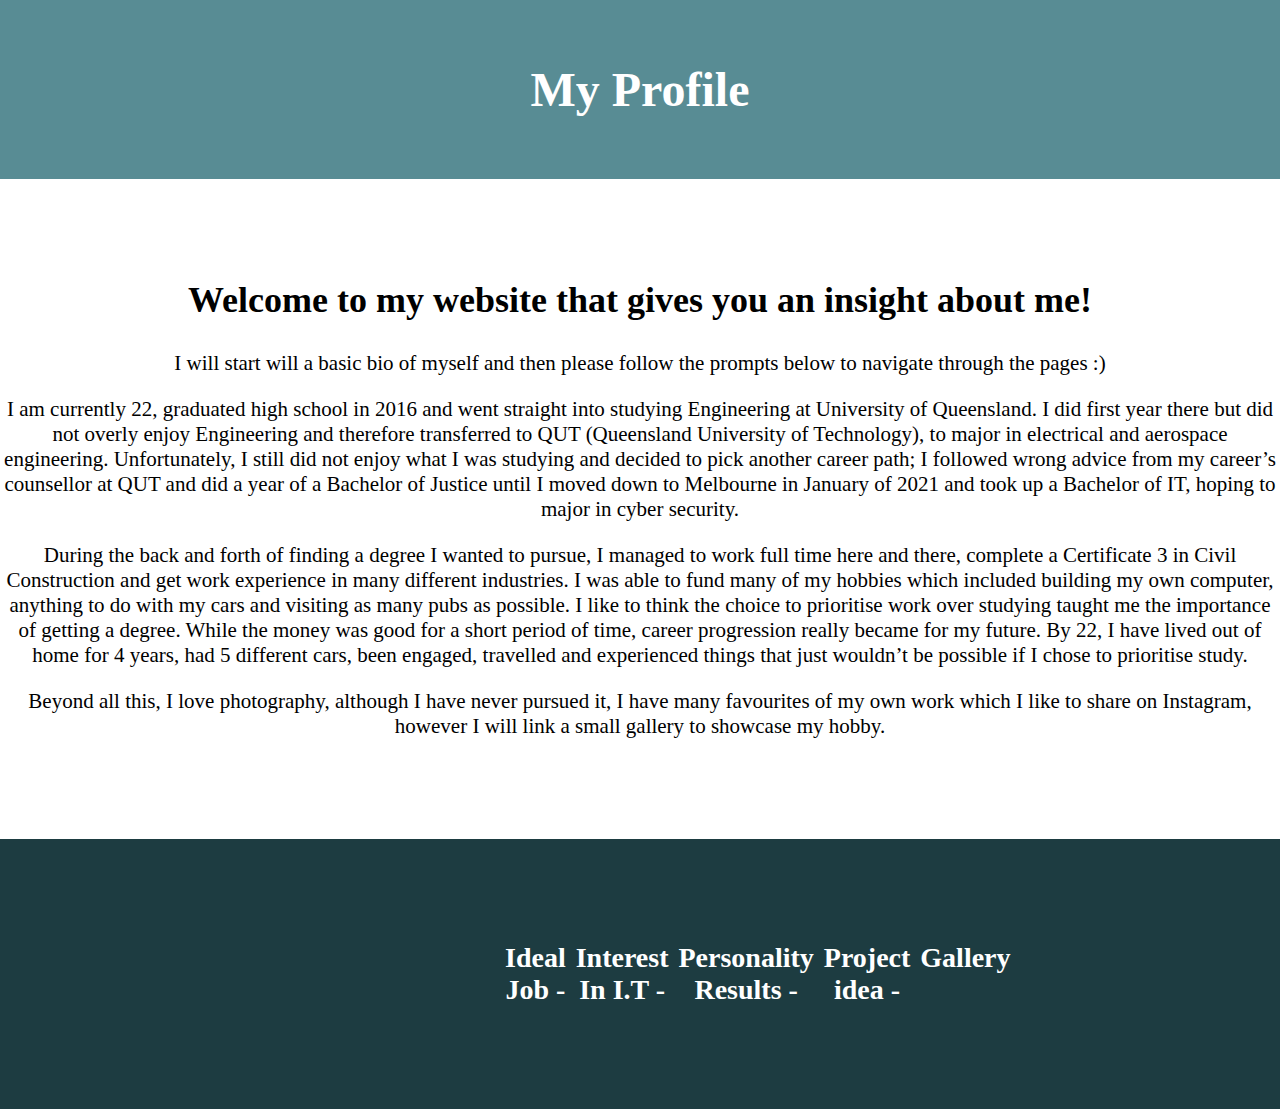
<file: Index.html>
<!DOCTYPE html>
<html>
    <head>
        <title>My Profile</title>
<link rel="stylesheet" href="css/styles.css">
        <!-- this is where I will link my CSS -->
    </head>
    <body>

     <header>
         <h1>My Profile</h1>
     </header>

     <main>
         <div class="intro">
             <h2>Welcome to my website that gives you an insight about me!</h2>
             <p>I will start will a basic bio of myself and then please follow the prompts below to navigate through the pages :)</p>
             <p>I am currently 22, graduated high school in 2016 and went straight into studying Engineering at University of Queensland.
               I did first year there but did not overly enjoy Engineering and therefore transferred to QUT (Queensland University of Technology),
               to major in electrical and aerospace engineering. Unfortunately, I still did not enjoy what I was studying and decided to pick another career path;
               I followed wrong advice from my career’s counsellor at QUT and did a year of a Bachelor of
               Justice until I moved down to Melbourne in January of 2021 and took up a Bachelor of IT, hoping to major in cyber security.</p>
             <p>During the back and forth of finding a degree I wanted to pursue, I managed to work full time here and there,
                complete a Certificate 3 in Civil Construction and get work experience in many different industries. I was able to
                 fund many of my hobbies which included building my own computer, anything to do with my cars and visiting as many
                 pubs as possible. I like to think the choice to prioritise work over studying taught me the importance of getting a degree.
                  While the money was good for a short period of time, career progression really became for my future. By 22, I have lived out of
                  home for 4 years, had 5 different cars, been engaged, travelled and experienced things that just wouldn’t be possible if I chose
                  to prioritise study. </p>
                  <p>Beyond all this, I love photography, although I have never pursued it, I have many favourites of my own work which I like to share on Instagram,
                     however I will link a small gallery to showcase my hobby. </p>
         </div>
         <div class="my-layout">
             <div class="columns">


                 <div class="column">
                     <h3> <a href="ideal.html">Ideal Job - </a></h3>
                 </div>


                 <div class="column">
                     <h3><a href="interest.html">Interest In I.T - </a></h3>
                 </div>


                 <div class="column">
                     <h3><a href="results.html">Personality Results - </a></h3>
                 </div>
                 <div class="column">
                   <h3><a href="project.html">Project idea - </a></h3>

                 </div>
                 <div class="column">
                   <h3><a href="gallery.html">Gallery </a></h3>
                 </div>

             </div>
         </div>

     </main>

    </body>
</html>
</file>
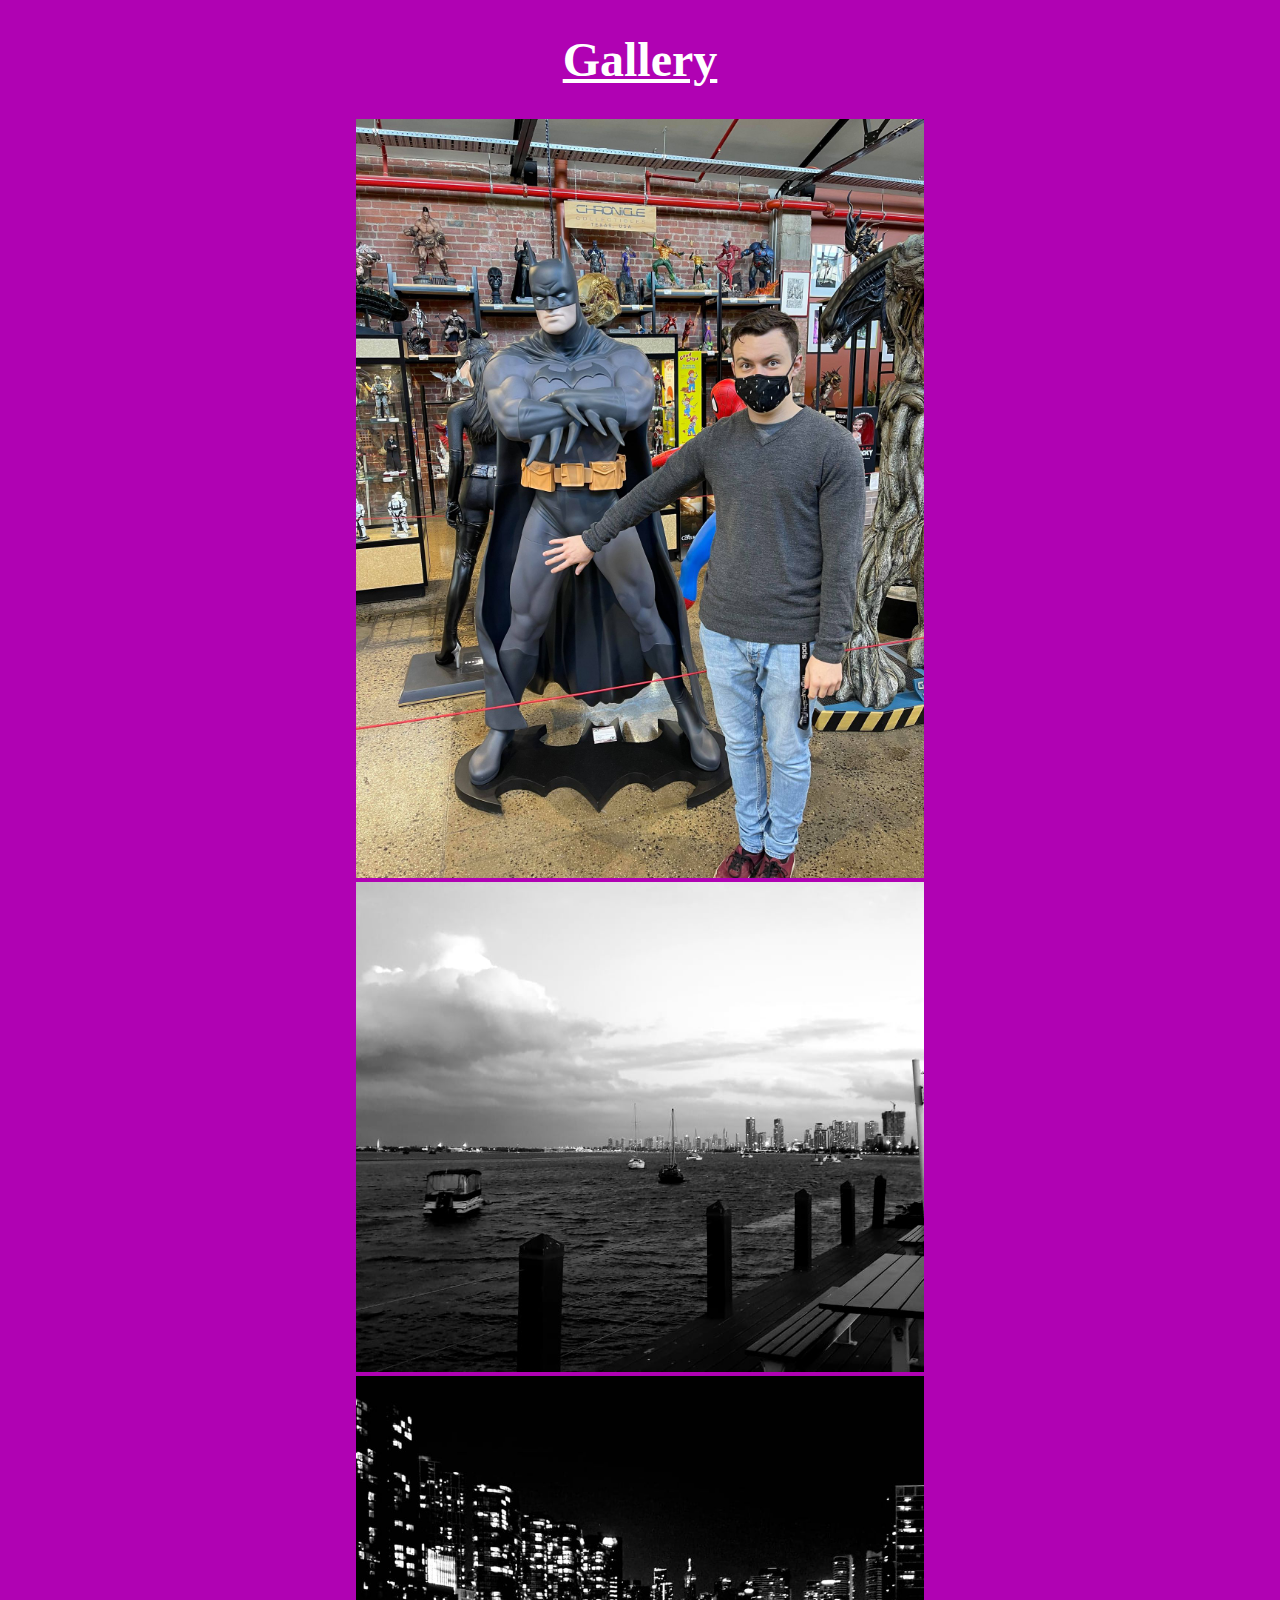
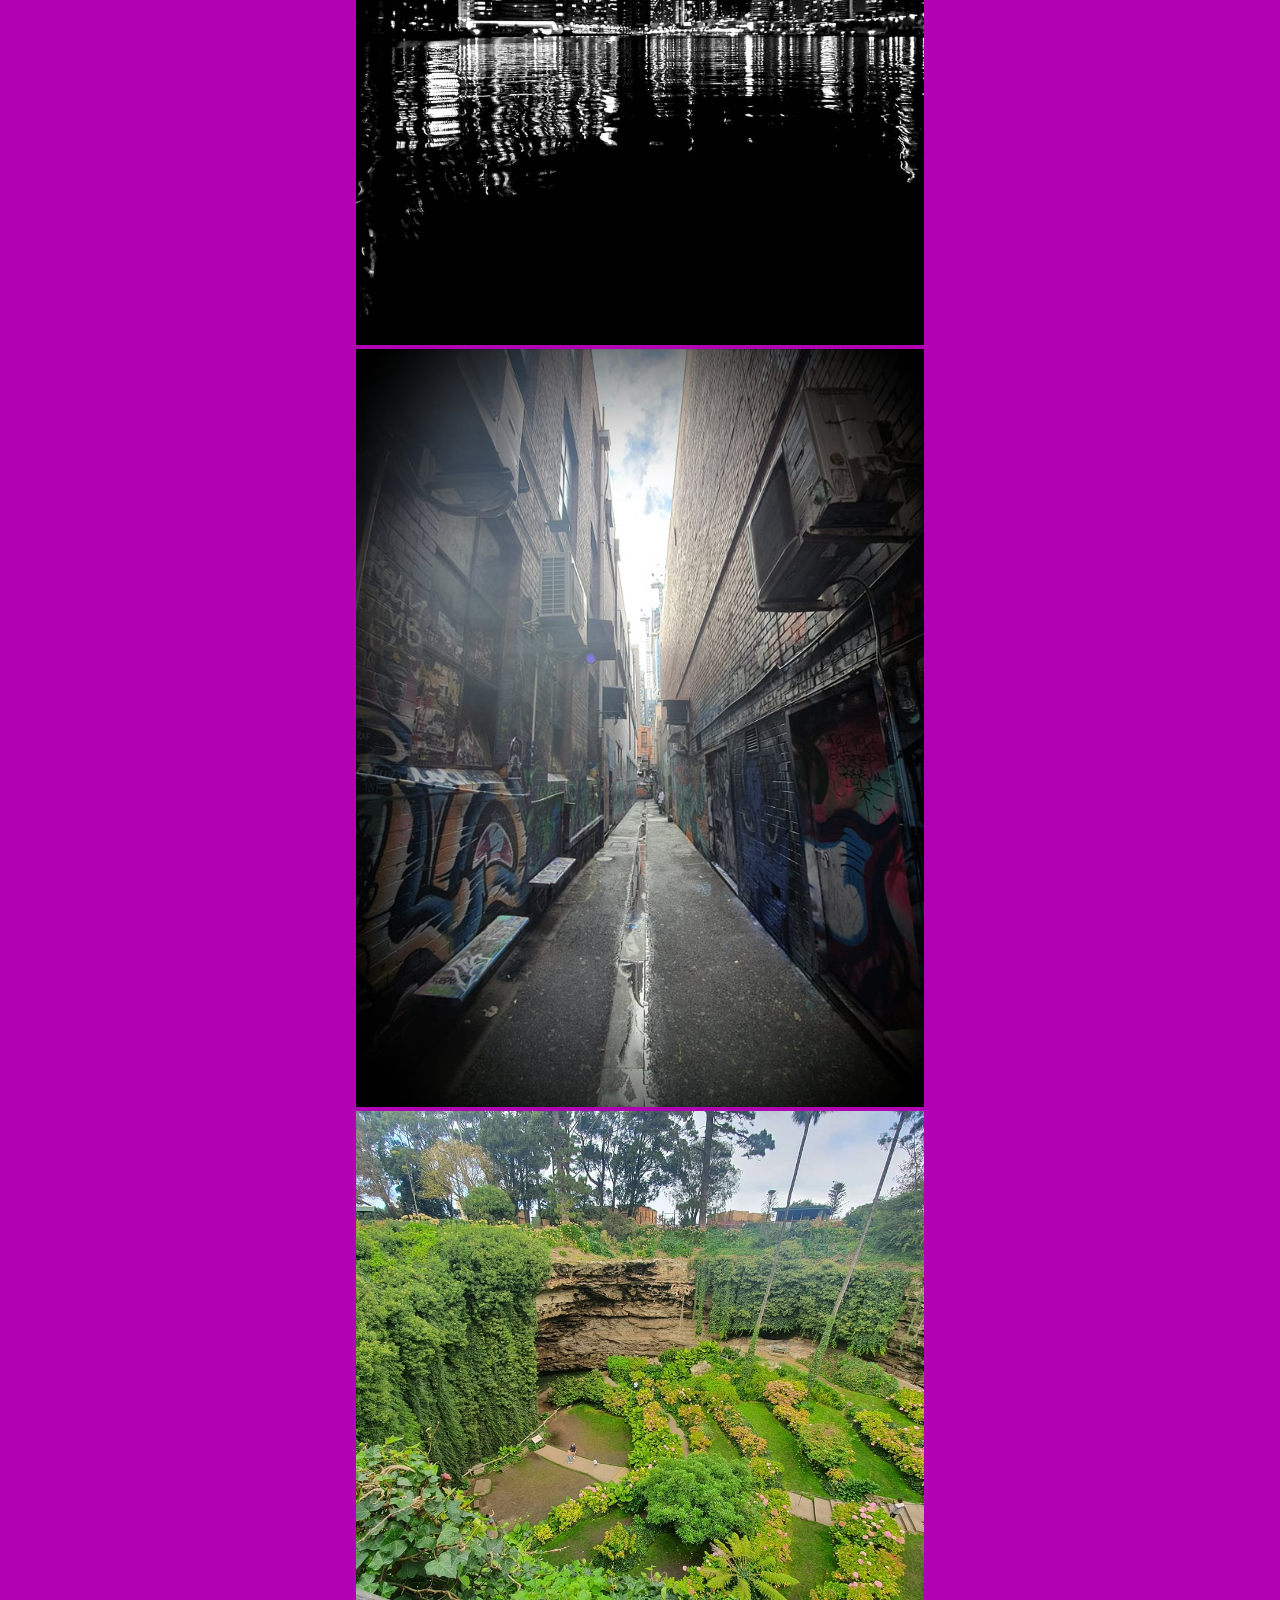
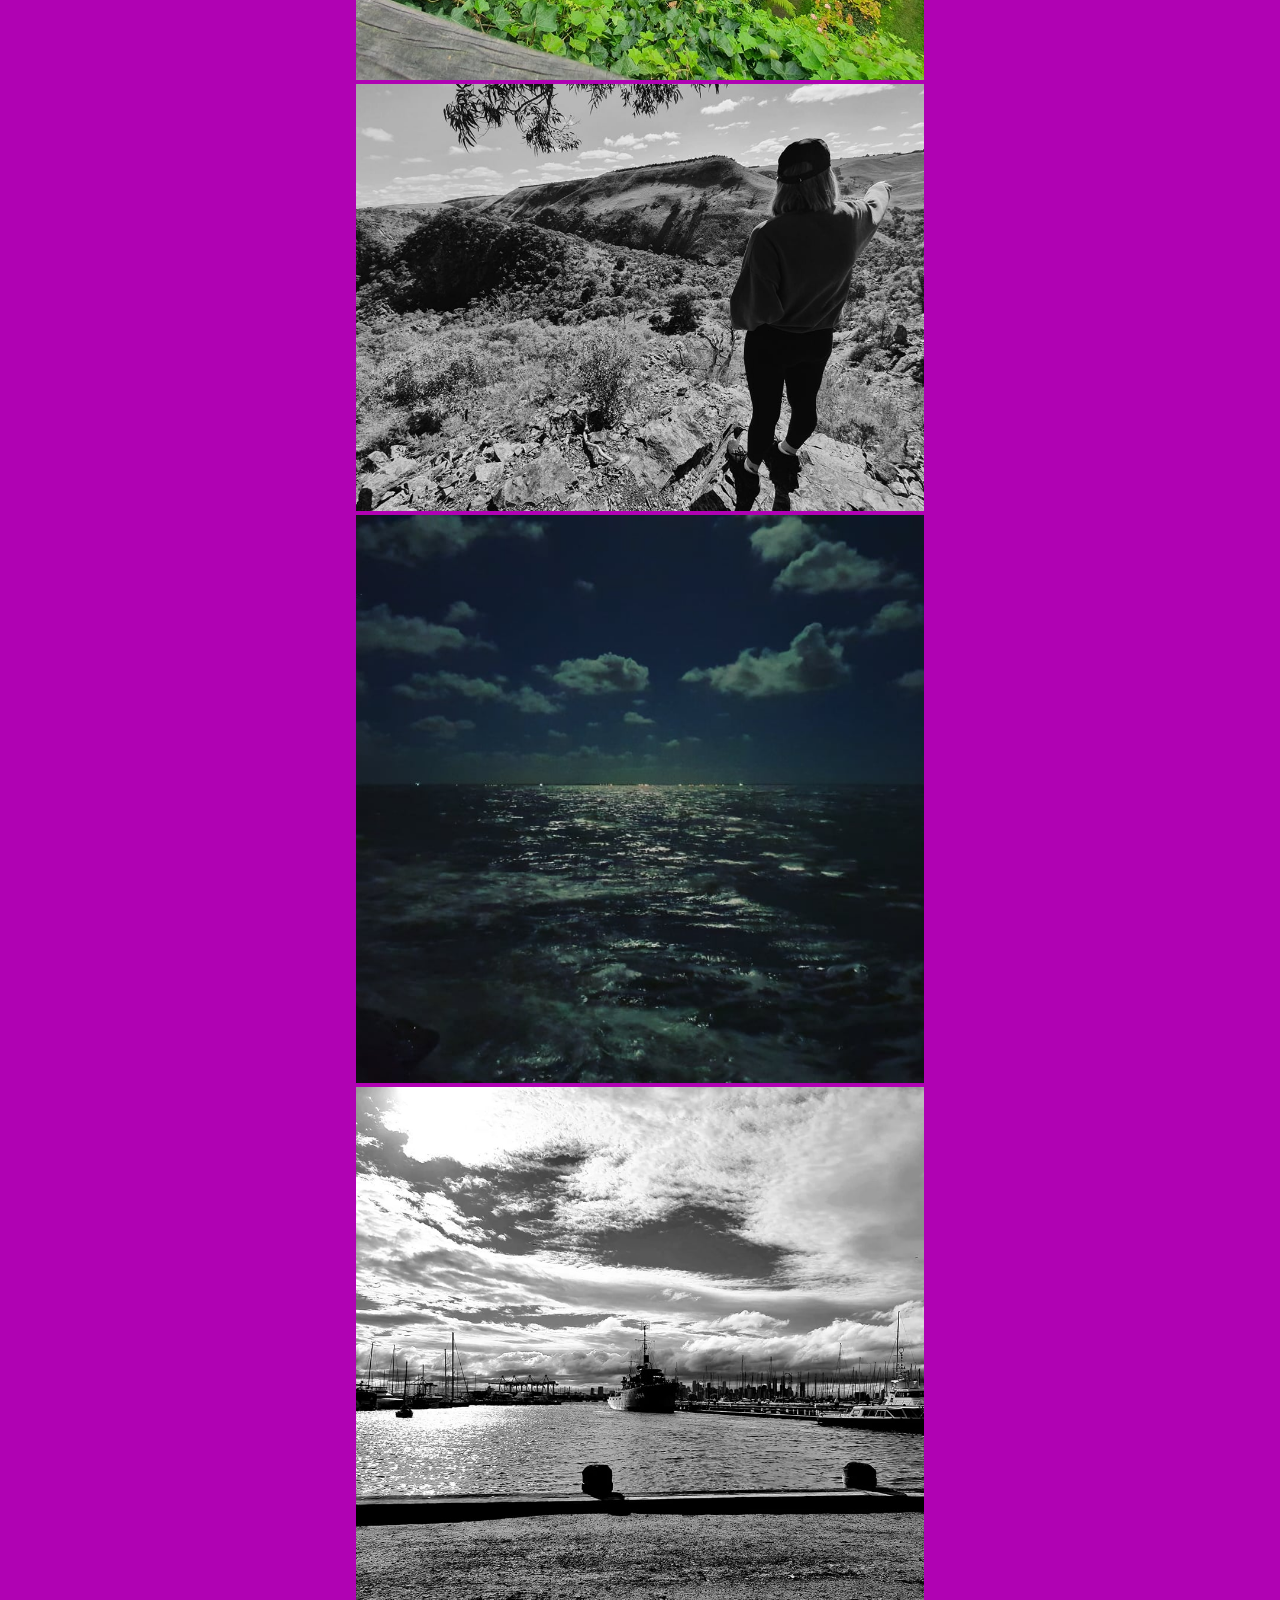
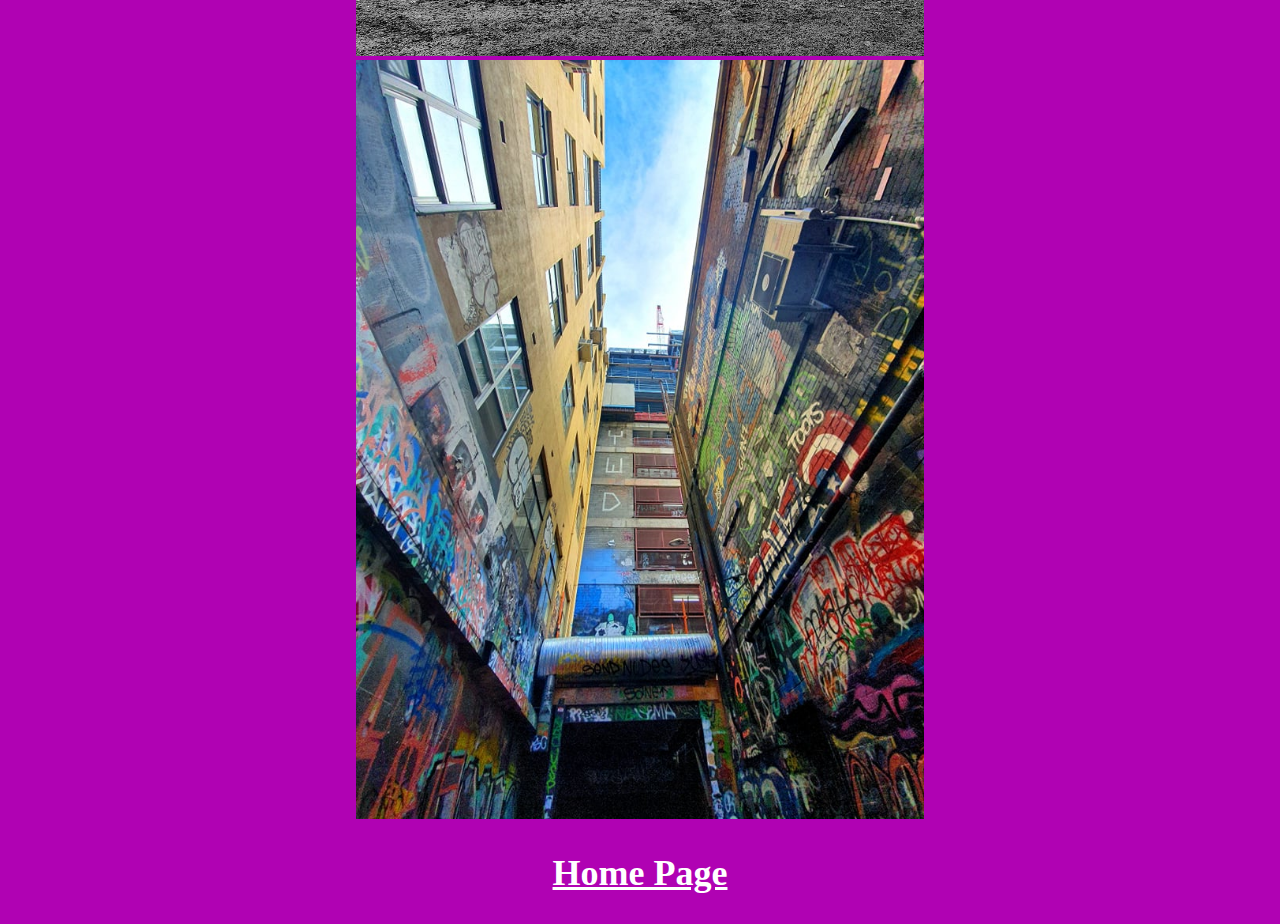
<file: gallery.html>
<!DOCTYPE html>
<html>
  <head>
    <title>Gallery</title>
    <style>
      h1 {
          font-size: 48px;
          text-align:center;
          color: #fff;
      }
      h2 {
        font-size: 36px;
        text-align:center;
        color: #fff;
      }
      a {
        color: #fff;
      }
      body {
        background:#b002b3;
      }
.gallery {
  display: block;
   margin-left: auto;
   margin-right: auto;
   width: 45%;
}

.gallery:hover {
  border: 1px solid #777;
}

.gallery img {
  width: 100%;
  height: auto;
}

    </style>
  </head>
  <body>
    <h1><u>Gallery</u></h1>
    <div style="text-align: center;">

      <div class="gallery">
    <a target="_blank" href="images/Batman.jpg">
      <img src="images/Batman.jpg" alt="popcultha">
    </a>
  </div>

    <div class="gallery">
  <a target="_blank" href="images/bandw1.jpg">
    <img src="images/bandw1.jpg" alt="coast">
  </a>
</div>

<div class="gallery">
<a target="_blank" href="images/bandw2.jpg">
<img src="images/bandw2.jpg" alt="City">
</a>
</div>

<div class="gallery">
<a target="_blank" href="images/melb1.jpg">
<img src="images/melb1.jpg" alt="laneway">
</a>

</div>

<div class="gallery">
  <a target="_blank" href="images/sinkhole.jpg">
    <img src="images/sinkhole.jpg" alt="sinkhole">
  </a>
</div>

<div class="gallery">
  <a target="_blank" href="images/bandw3.jpg">
    <img src="images/bandw3.jpg" alt="Hike">
  </a>
</div>

<div class="gallery">
  <a target="_blank" href="images/ocean.jpg">
    <img src="images/ocean.jpg" alt="ocean">
  </a>
</div>

  <div class="gallery">
    <a target="_blank" href="images/bandw4.jpg">
      <img src="images/bandw4.jpg" alt="Port">
</div>

      <div class="gallery">
        <a target="_blank" href="images/melb2.jpg">
          <img src="images/melb2.jpg" alt="sky">
</div>

</div>
<h2><a href="index.html">Home Page</a></h2>
</body>
</html>
</file>
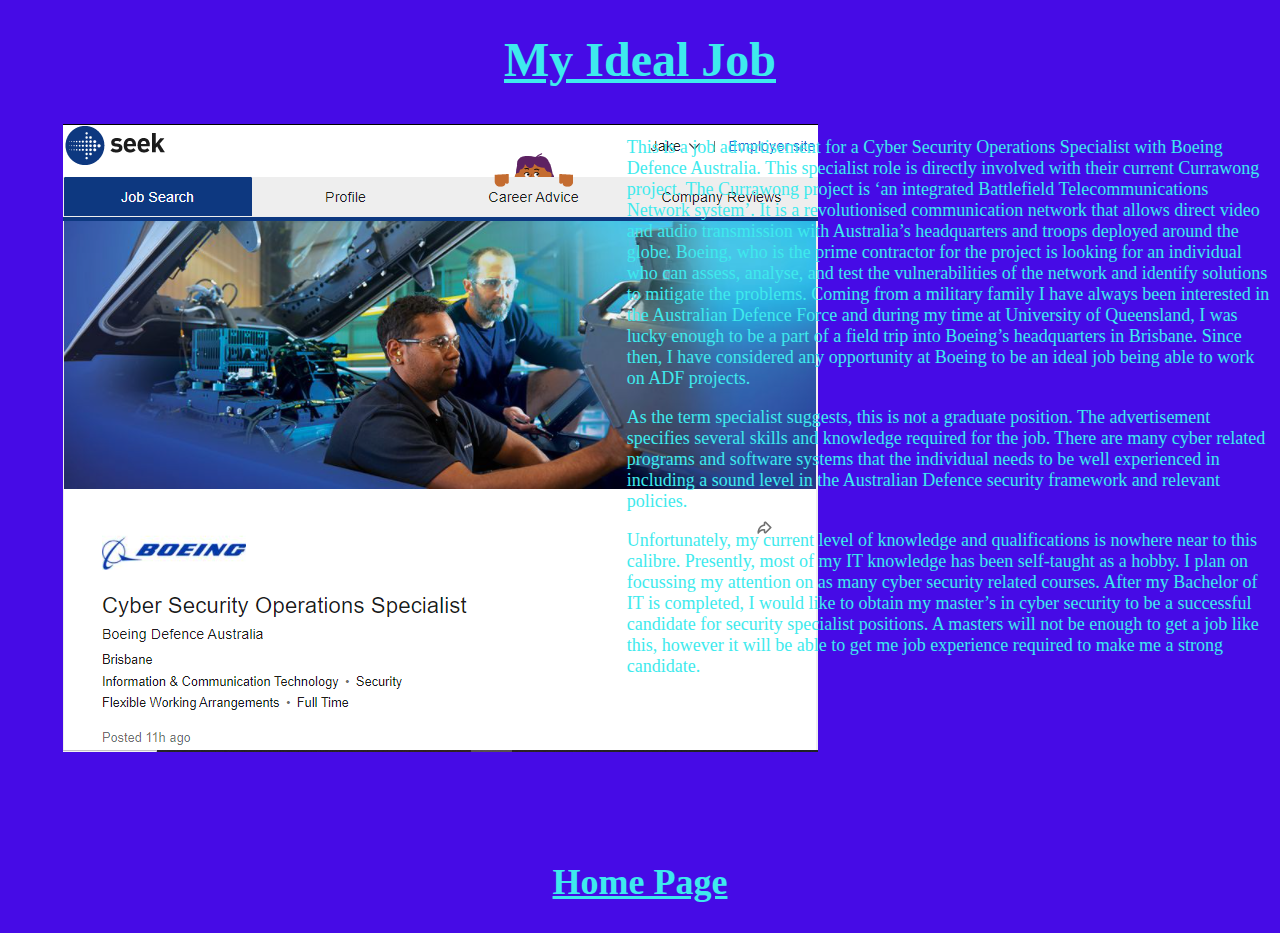
<file: ideal.html>
<!DOCTYPE html>
<html>
<head>
<title>My Ideal Job</title>
<style>
body {
  background-color: #460be6;
  color: #3eeaed;
}
h1 {
  text-align: center;
  font-size: 48px;
}
h2 {
  text-align: center;
  margin-top: 100px;
  font-size: 36px;

}
* {
  box-sizing: border-box;
}
.mainboeing {
  content: "clear";
  clear: both;
  display: table;
}
.boeing {
  float: left;
  width: 45%;
  padding: 5px;
  margin-left: 50px;
}

.boeing:hover {
  border: 2px solid #777;
}

#again {
  margin: 0 25px;
    color: #3eeaed;
}
</style>
</head>
<body>
<h1><u>My Ideal Job</u></h1>
<div class="mainboeing">

<div class="boeing">
<a target="_blank" href="images/boeing.png">
<img src="images/boeing.png" alt="seek-ad">
</a>
</div>
<div class="">
  <p style="font-size: 18px;"> This is a job advertisement for a Cyber Security Operations Specialist with Boeing Defence Australia. This specialist role is directly involved
    with their current Currawong project. The Currawong project is ‘an integrated Battlefield Telecommunications Network system’.
    It is a revolutionised communication network that allows direct video and audio transmission with Australia’s
    headquarters and troops deployed around the globe. Boeing, who is the prime contractor for the project is looking for an
    individual who can assess, analyse, and test the vulnerabilities of the network and identify solutions to mitigate the problems.
    Coming from a military family I have always been interested in the Australian Defence Force and during my time at University of Queensland,
    I was lucky enough to be a part of a field trip into Boeing’s headquarters in Brisbane. Since then, I have considered any opportunity at Boeing to
     be an ideal job being able to work on ADF projects. </p>
     <p style="font-size: 18px;">As the term specialist suggests, this is not a graduate position. The advertisement specifies several skills and knowledge required for the job.
        There are many cyber related programs and software systems that the individual needs to be well experienced in including a sound level in the
         Australian Defence security framework and relevant policies. </p>
         <p style="font-size: 18px;">Unfortunately, my current level of knowledge and qualifications is nowhere near to this calibre. Presently, most of my IT knowledge has
           been self-taught as a hobby. I plan on focussing my attention on as many cyber security related courses. After my Bachelor of IT is completed,
            I would like to obtain my master’s in cyber security to be a successful candidate for security specialist positions. A masters will not be
            enough to get a job like this, however it will be able to get me job experience required to make me a strong candidate. </p>

</div>
</div>
  <h2><a href="index.html" id="again">Home Page</a></h2>
</body>

</html>
</file>
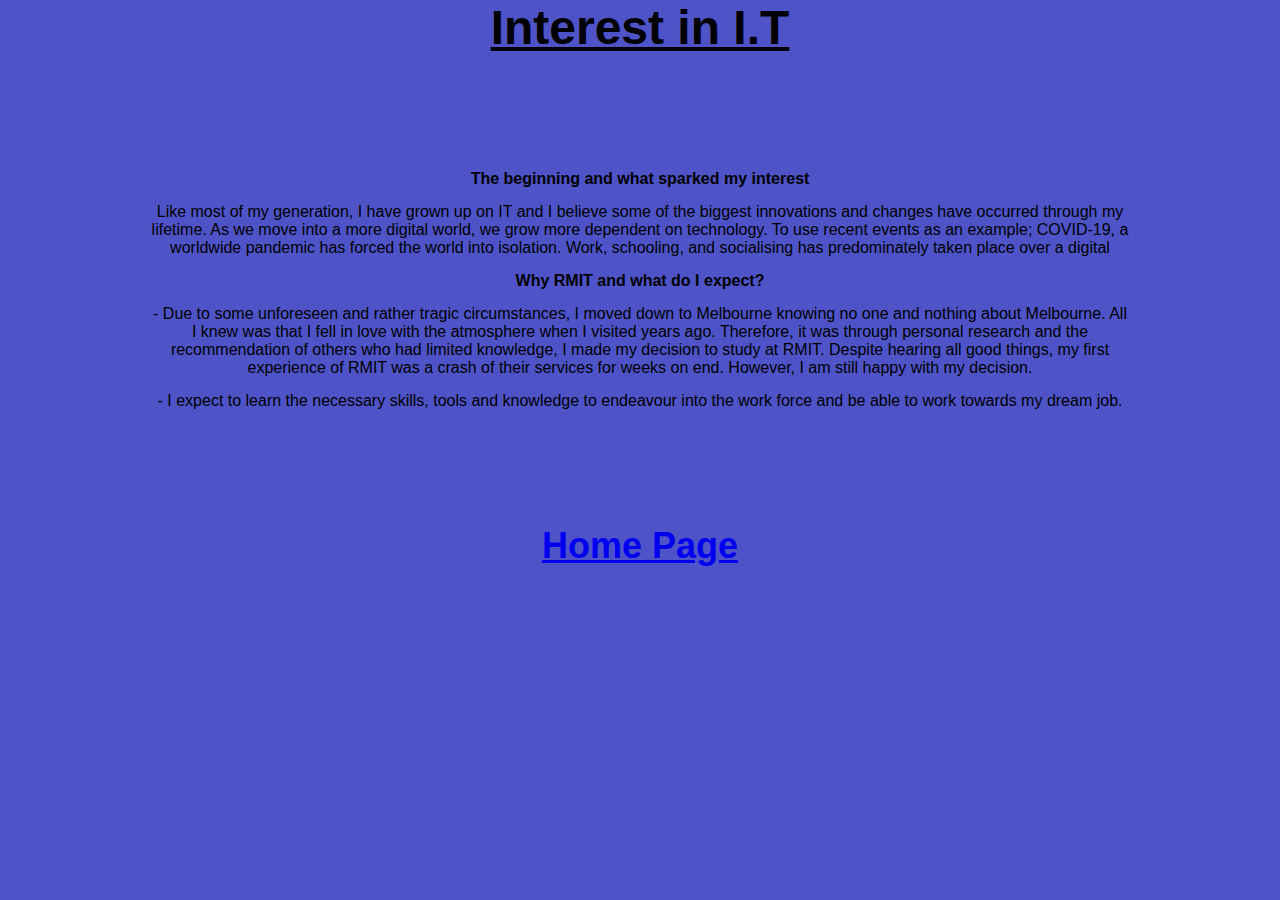
<file: Interest.html>
<!DOCTYPE html>
<html>
<head>
<title>Interest in I.T</title>
<link href="css/floating.css" rel="stylesheet">
<style>
h1 {
  font-size: 48px;
}
h2 {
  text-align:center;
  font-size: 36px;
  color: black;
}
  .header {
    text-align: center;
  }
  .content {
    width: auto;
    padding: 50px;
    margin: 50px 100px;
}
p {
  margin: 15px 0;
}
</style>

</head>
<body>
  <div>

<div>
  <div class="context">
     </div>


 <div class="area" >
   <div class="header">
     <div>
 <h1><u>Interest in I.T</u></h1>
 </div>
 <div class="content">
 <p><strong>The beginning and what sparked my interest</strong></p>
 <p>Like most of my generation, I have grown up on IT and I believe some of the biggest innovations and changes have occurred through my
   lifetime. As we move into a more digital world, we grow more dependent on technology. To use recent events as an example; COVID-19,
   a worldwide pandemic has forced the world into isolation. Work, schooling, and socialising has predominately taken place over a digital </p>

   <p><strong>Why RMIT and what do I expect?</strong></p>
   <p>-	Due to some unforeseen and rather tragic circumstances, I moved down to Melbourne knowing no one and nothing about Melbourne.
      All I knew was that I fell in love with the atmosphere when I visited years ago. Therefore, it was through personal research and the
       recommendation of others who had limited knowledge, I made my decision to study at RMIT.  Despite hearing all good things, my first
        experience of RMIT was a crash of their services for weeks on end. However, I am still happy with my decision.</p>
<p>-	I expect to learn the necessary skills, tools and knowledge to endeavour into the work force and be able to work towards my dream job.</p>


 </div>
 </div>

             <ul class="circles">
                     <li></li>
                     <li></li>
                     <li></li>
                     <li></li>
                     <li></li>
                     <li></li>
                     <li></li>
                     <li></li>
                     <li></li>
                     <li></li>
             </ul>

     <h2><a href="index.html">Home Page</a></h2>

     </div>
   </div>
 </div>

</body>

</html>
</file>
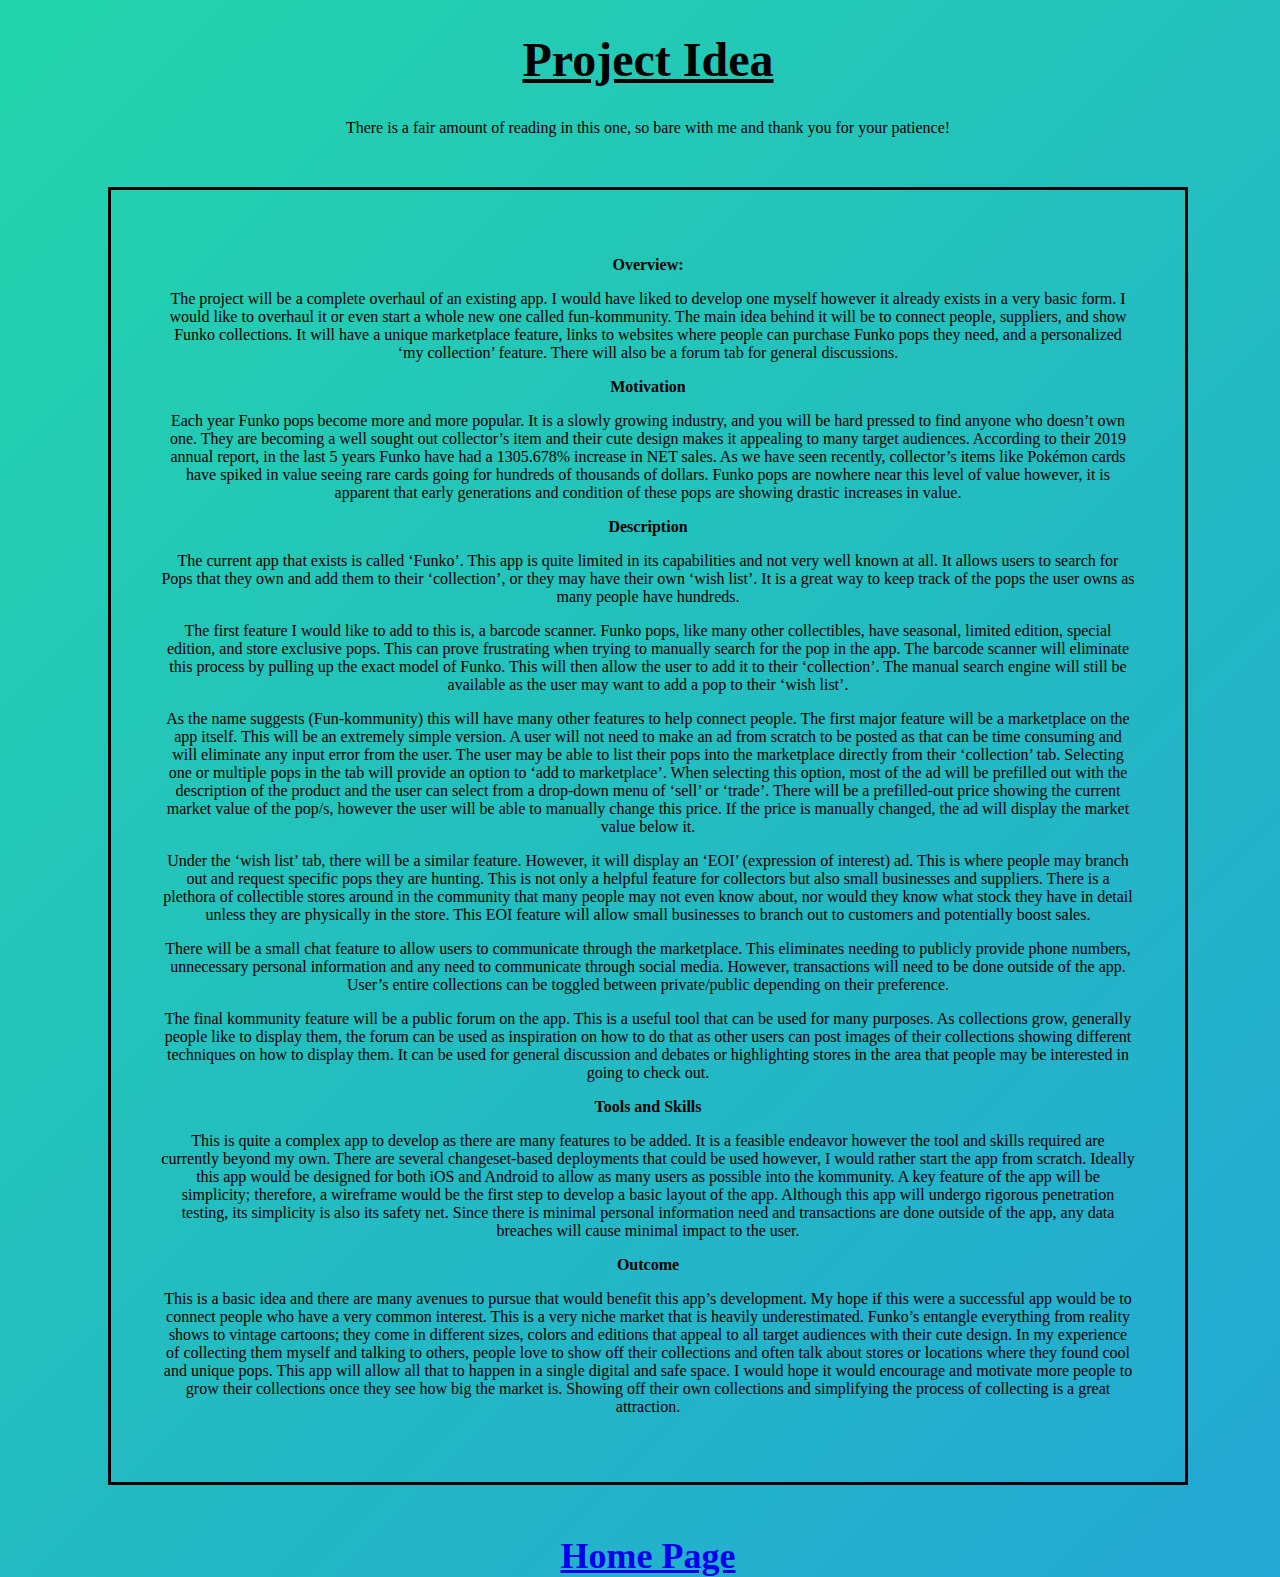
<file: project.html>
<!DOCTYPE html>
<!DOCTYPE html>
<html>
<head>
<title></title>
<style>
h1 {
  font-size: 48px;
}
h2 {
  text-align:center;
  font-size: 36px;
  color: black;
}
.header {
  text-align: center;
}
.content {
  width: auto;
  border: 3px solid black;
  padding: 50px;
  margin: 50px 100px;
}
html, body {
  width: 100%;
  height:100%;
}

body {
    background: linear-gradient(-45deg, #ee7752, #e73c7e, #23a6d5, #23d5ab);
    background-size: 400% 400%;
    animation: gradient 15s ease infinite;
}

@keyframes gradient {
    0% {
        background-position: 0% 50%;
    }
    50% {
        background-position: 100% 50%;
    }
    100% {
        background-position: 0% 50%;
    }
}
/* This gradient animation was sourced from https://www.sliderrevolution.com/resources/css-animated-background/ */
</style>
</head>
<body>
  <div class="header">
    <div>
<h1><u>Project Idea</u></h1>
<p>There is a fair amount of reading in this one, so bare with me and thank you for your patience!</p>
</div>
<div class="content">
<p><strong>Overview:</strong></p>

<p>The project will be a complete overhaul of an existing app. I would have liked to develop one myself however it already exists
  in a very basic form. I would like to overhaul it or even start a whole new one called fun-kommunity. The main idea behind it will be to
  connect people, suppliers, and show Funko collections. It will have a unique marketplace feature, links to websites where people can purchase
  Funko pops they need, and a personalized ‘my collection’ feature. There will also be a forum tab for general discussions.</p>

  <p><strong>Motivation</strong></p>

  <p>Each year Funko pops become more and more popular. It is a slowly growing industry, and you will be hard pressed to find anyone who doesn’t own
    one. They are becoming a well sought out collector’s item and their cute design makes it appealing to many target audiences. According to their
    2019 annual report, in the last 5 years Funko have had a 1305.678% increase in NET sales. As we have seen recently, collector’s items like Pokémon
     cards have spiked in value seeing rare cards going for hundreds of thousands of dollars. Funko pops are nowhere near this level of value however,
      it is apparent that early generations and condition of these pops are showing drastic increases in value.</p>

<p><strong>Description</strong></p>

<p>The current app that exists is called ‘Funko’. This app is quite limited in its capabilities and not very well known at all.
  It allows users to search for Pops that they own and add them to their ‘collection’, or they may have their own ‘wish list’.
  It is a great way to keep track of the pops the user owns as many people have hundreds.</p>
<p>The first feature I would like to add to this is, a barcode scanner. Funko pops, like many other collectibles, have seasonal, limited edition,
  special edition, and store exclusive pops. This can prove frustrating when trying to manually search for the pop in the app. The barcode scanner
  will eliminate this process by pulling up the exact model of Funko. This will then allow the user to add it to their ‘collection’. The manual search
   engine will still be available as the user may want to add a pop to their ‘wish list’. </p>
<p>As the name suggests (Fun-kommunity) this will have many other features to help connect people. The first major feature will be a marketplace on
   the app itself. This will be an extremely simple version. A user will not need to make an ad from scratch to be posted as that can be time
    consuming and will eliminate any input error from the user. The user may be able to list their pops into the marketplace directly from their
    ‘collection’ tab. Selecting one or multiple pops in the tab will provide an option to ‘add to marketplace’. When selecting this option, most of
    the ad will be prefilled out with the description of the product and the user can select from a drop-down menu of ‘sell’ or ‘trade’. There will
    be a prefilled-out price showing the current market value of the pop/s, however the user will be able to manually change this price. If the price
    is manually changed, the ad will display the market value below it. </p>
<p>Under the ‘wish list’ tab, there will be a similar feature. However, it will display an ‘EOI’ (expression of interest) ad. This is where
  people may branch out and request specific pops they are hunting. This is not only a helpful feature for collectors but also small businesses and
  suppliers. There is a plethora of collectible stores around in the community that many people may not even know about, nor would they know what
  stock they have in detail unless they are physically in the store. This EOI feature will allow small businesses to branch out to customers and
  potentially boost sales. </p>
<p>There will be a small chat feature to allow users to communicate through the marketplace. This eliminates needing to publicly provide phone
   numbers, unnecessary personal information and any need to communicate through social media. However, transactions will need to be done outside
   of the app. User’s entire collections can be toggled between private/public depending on their preference.</p>
<p>The final kommunity feature will be a public forum on the app. This is a useful tool that can be used for many purposes. As collections grow,
  generally people like to display them, the forum can be used as inspiration on how to do that as other users can post images of their collections
  showing different techniques on how to display them. It can be used for general discussion and debates or highlighting stores in the area that
  people may be interested in going to check out. </p>

  <p><strong>Tools and Skills</strong><p>
    <p>This is quite a complex app to develop as there are many features to be added. It is a feasible endeavor however the tool and skills
      required are currently beyond my own. There are several changeset-based deployments that could be used however, I would rather start the app
      from scratch. Ideally this app would be designed for both iOS and Android to allow as many users as possible into the kommunity. A key feature
      of the app will be simplicity; therefore, a wireframe would be the first step to develop a basic layout of the app. Although this app will
      undergo rigorous penetration testing, its simplicity is also its safety net. Since there is minimal personal information need and transactions
      are done outside of the app, any data breaches will cause minimal impact to the user.</p>

<p><strong>Outcome</strong></p>
<p>This is a basic idea and there are many avenues to pursue that would benefit this app’s development. My hope if this were a successful app
  would be to connect people who have a very common interest. This is a very niche market that is heavily underestimated. Funko’s entangle everything
   from reality shows to vintage cartoons; they come in different sizes, colors and editions that appeal to all target audiences with their cute
   design. In my experience of collecting them myself and talking to others, people love to show off their collections and often talk about stores
    or locations where they found cool and unique pops. This app will allow all that to happen in a single digital and safe space. I would hope it
    would encourage and motivate more people to grow their collections once they see how big the market is. Showing off their own collections and
    simplifying the process of collecting is a great attraction.</p>
</div>
</div>
<h2><a href="index.html">Home Page</a></h2>
</body>
</html>
</file>
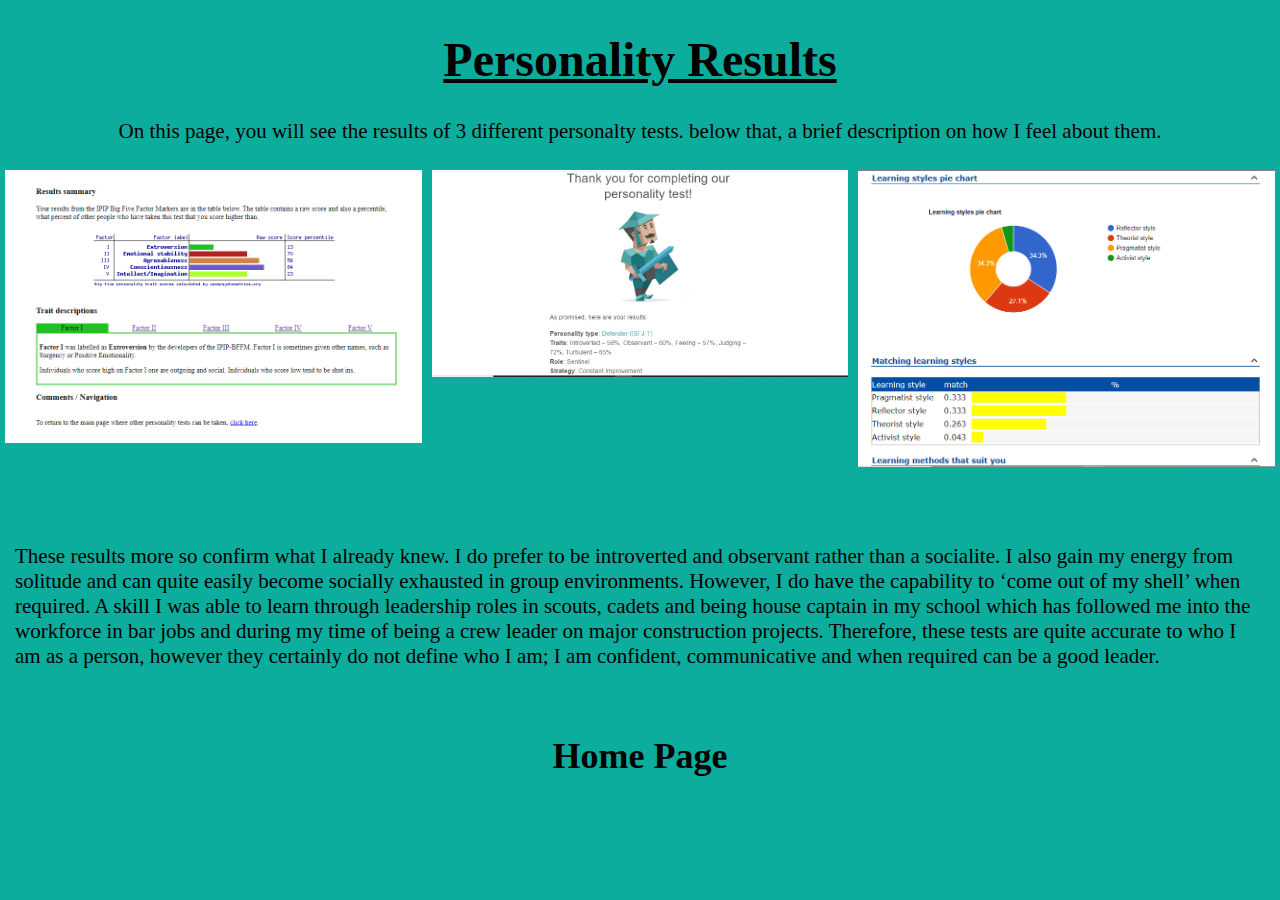
<file: results.html>
<!DOCTYPE html>
<html>
<head>
  <title>Personality Results</title>
</head>
<link href="css/styles.css" rel="stylesheet">
<style>
body {
  background-color: #0cad9d;
}
h1 {
  text-align: center;
}
.row{
  content: "clear";
  clear: both;
  display: table;
}
.tests {
  float: left;
  width: 33.33%;
  padding: 5px;
}
* {
  box-sizing: border-box;
}

.tests:hover {
  border: 1px solid #777;
}
.text {
  padding: 5px;
  margin: 40px 10px;
}
#home {
  color:black;
  text-align: center;
}
#home1 {
  color: black;
}
</style>
<body>
<div> <!-- this is the start div -->
  <div><!-- the header div -->
<h1><u>Personality Results</u></h1>
<p style="text-align: center;">On this page, you will see the results of 3 different personalty tests. below that, a brief description on how I feel about them.</p>
  </div>
  <div class="row">

  <div class="tests">
  <a target="_blank" href="images/learning.png">
  <img src="images/learning.png" alt="firsttest" style="width:100%">
  </a>
  </div>

  <div class="tests">
<a target="_blank" href="images/myerbriggs.png">
  <img src="images/myerbriggs.png" alt="myers" style="width:100%">
</a>
</div>

<div class="tests">
<a target="_blank" href="images/personalty.png">
<img src="images/personality.png" alt="personality" style="width:100%">
</a>
</div>

</div>
<div class="text">
<p>These results more so confirm what I already knew. I do prefer to be introverted and observant rather than a socialite.
   I also gain my energy from solitude and can quite easily become socially exhausted in group environments. However,
   I do have the capability to ‘come out of my shell’ when required. A skill I was able to learn through leadership roles in scouts,
   cadets and being house captain in my school which has followed me into the workforce in bar jobs and during my time of being a crew leader
    on major construction projects. Therefore, these tests are quite accurate to who I am as a person, however they certainly do not define who I am;
    I am confident, communicative and when required can be a good leader.</p>
</div>
</div>
<h2 id="home"><a href="index.html" id="home1">Home Page</a></h2>

</body>



</html>
</file>
<file: css/styles.css>
body {
    margin: 0;
    font-size: 21px;
}

h1 {
    font-size: 48px;
}

h2 {
    font-size: 36px;
}

h3 {
    font-size: 28px;
}

header {
    background-color: #588C94;
    color: white;
    padding: 30px 0;
    text-align: center;
}

.intro {
    margin: 100px auto;
    text-align: center;
}

.my-layout {
    background-color: #1D3C41;
    color: #fff;
    padding: 75px 500px;
}

.columns {
  text-align: center;
    display: flex;
}

.column {
    margin: 0 5px;
}
a {
  color:#fff;
  text-decoration: none;
}
</file>
<file: css/floating.css>
/* This entire css file is sourced from https://codepen.io/mohaiman/pen/MQqMyo*/


*{
    margin: 0px;
    padding: 0px;
}

body{
    font-family: 'Exo', sans-serif;
}


.context {
    width: 100%;
    position: absolute;
    top:50vh;

}

.context h1{
    text-align: center;
    color: #fff;
    font-size: 50px;
}


.area{
    background: #4e54c8;
    background: -webkit-linear-gradient(to left, #8f94fb, #4e54c8);
    width: 100%;
    height:100vh;


}

.circles{
    position: absolute;
    top: 0;
    left: 0;
    width: 100%;
    height: 100%;
    overflow: hidden;
}

.circles li{
    position: absolute;
    display: block;
    list-style: none;
    width: 20px;
    height: 20px;
    background: rgba(255, 255, 255, 0.2);
    animation: animate 25s linear infinite;
    bottom: -150px;

}

.circles li:nth-child(1){
    left: 25%;
    width: 80px;
    height: 80px;
    animation-delay: 0s;
}


.circles li:nth-child(2){
    left: 10%;
    width: 20px;
    height: 20px;
    animation-delay: 2s;
    animation-duration: 12s;
}

.circles li:nth-child(3){
    left: 70%;
    width: 20px;
    height: 20px;
    animation-delay: 4s;
}

.circles li:nth-child(4){
    left: 40%;
    width: 60px;
    height: 60px;
    animation-delay: 0s;
    animation-duration: 18s;
}

.circles li:nth-child(5){
    left: 65%;
    width: 20px;
    height: 20px;
    animation-delay: 0s;
}

.circles li:nth-child(6){
    left: 75%;
    width: 110px;
    height: 110px;
    animation-delay: 3s;
}

.circles li:nth-child(7){
    left: 35%;
    width: 150px;
    height: 150px;
    animation-delay: 7s;
}

.circles li:nth-child(8){
    left: 50%;
    width: 25px;
    height: 25px;
    animation-delay: 15s;
    animation-duration: 45s;
}

.circles li:nth-child(9){
    left: 20%;
    width: 15px;
    height: 15px;
    animation-delay: 2s;
    animation-duration: 35s;
}

.circles li:nth-child(10){
    left: 85%;
    width: 150px;
    height: 150px;
    animation-delay: 0s;
    animation-duration: 11s;
}



@keyframes animate {

    0%{
        transform: translateY(0) rotate(0deg);
        opacity: 1;
        border-radius: 0;
    }

    100%{
        transform: translateY(-1000px) rotate(720deg);
        opacity: 0;
        border-radius: 50%;
    }

}
</file>
